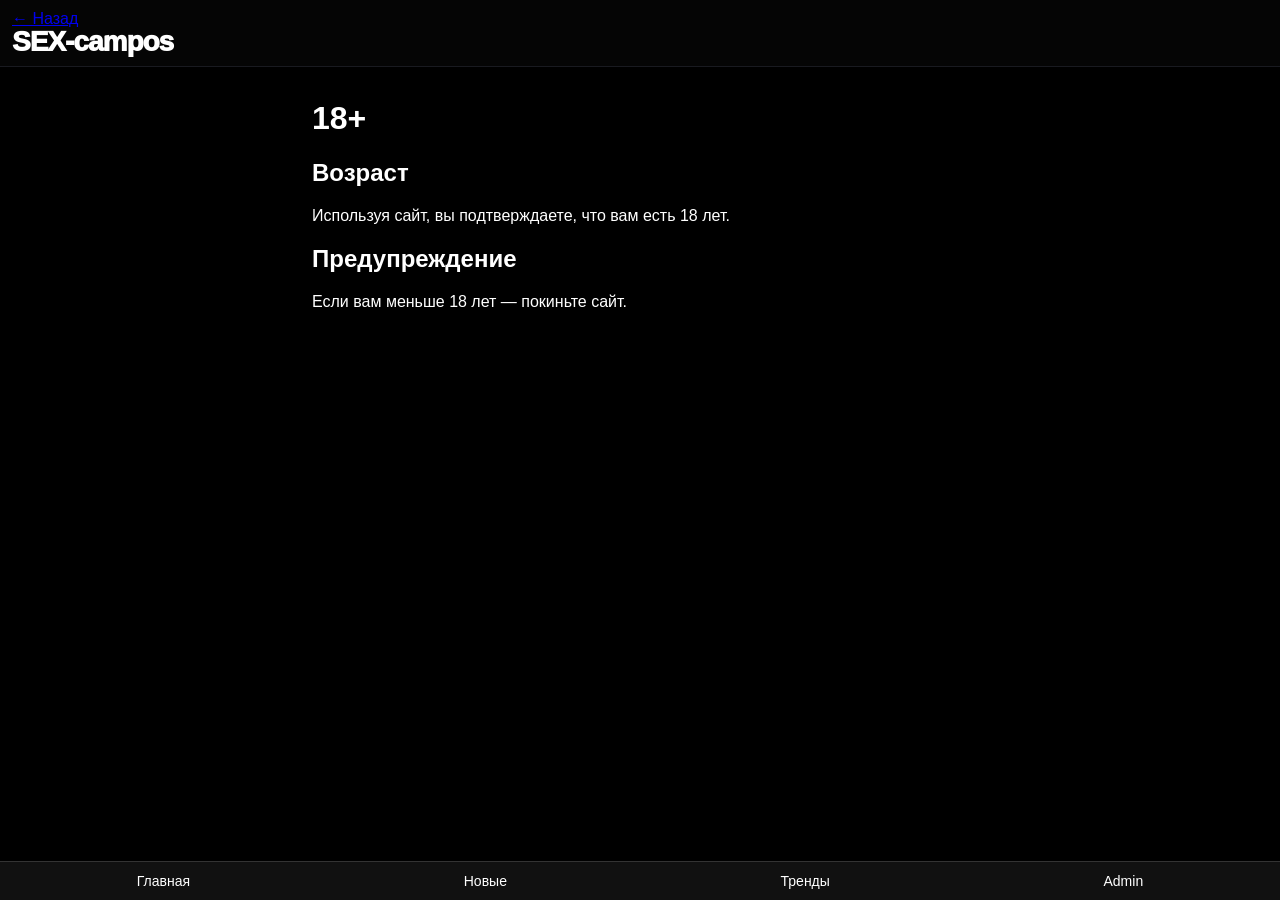
<file: 18.html>
<!DOCTYPE html>
<html lang="ru">
<head>
<meta charset="UTF-8" />
<meta name="viewport" content="width=device-width, initial-scale=1.0"/>
<title>18+ | SEX-campos</title>
<link rel="stylesheet" href="style.css"/>
</head>
<body>

<header class="topbar">
  <a class="back" href="index.html">← Назад</a>
  <div class="logo">SEX-campos</div>
</header>

<main class="legal-page">
<h1>18+</h1>

<div class="legal-box">
<h2>Возраст</h2>
<p>Используя сайт, вы подтверждаете, что вам есть 18 лет.</p>
</div>

<div class="legal-box">
<h2>Предупреждение</h2>
<p>Если вам меньше 18 лет — покиньте сайт.</p>
</div>

</main>

<div class="bottom-menu">
  <a href="index.html">Главная</a>
  <a href="category.html?name=новые">Новые</a>
  <a href="category.html?name=в тренде">Тренды</a>
  <a href="admin.html">Admin</a>
</div>

</body>
</html>
</file>
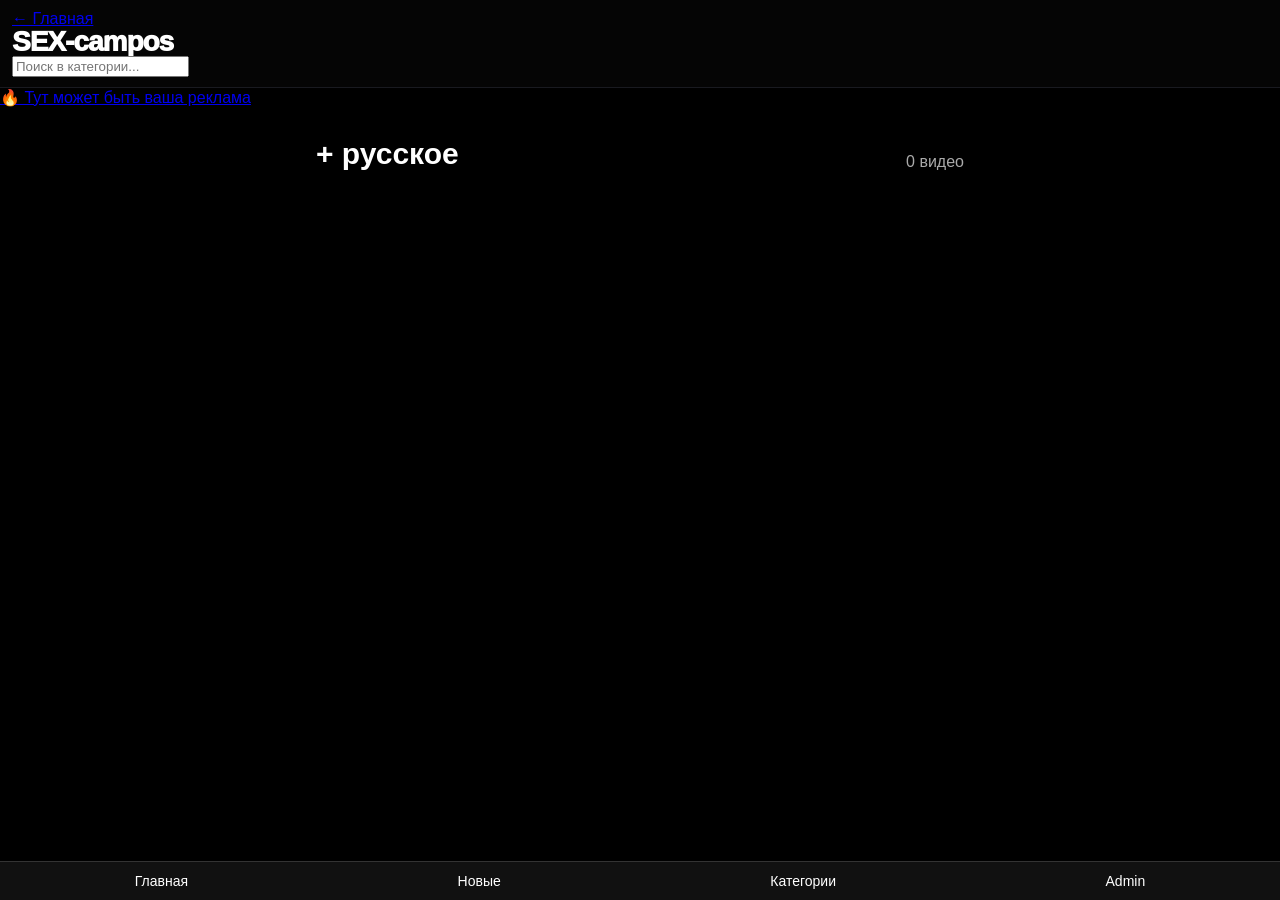
<file: category.html>
<!DOCTYPE html>
<html lang="ru">
<head>
  <meta charset="UTF-8" />
  <meta name="viewport" content="width=device-width, initial-scale=1.0"/>
  <title>Категория | SEX-campos</title>
  <link rel="stylesheet" href="style.css"/>
</head>
<body>

<header class="topbar">
  <a class="back" href="index.html">← Главная</a>
  <div class="logo">SEX-campos</div>

  <input id="searchInput" class="search" type="text" placeholder="Поиск в категории..." />
</header>


<div class="top-ad">
  <a href="https://t.me/sex_campos" target="_blank">
    🔥 Тут может быть ваша реклама
  </a>
</div>

<main>
  <div class="section-head">
    <h2 id="categoryTitle">Категория</h2>
    <span id="videoCount" class="count"></span>
  </div>

  <div class="grid" id="categoryGrid"></div>

  <button id="loadMoreBtn" class="load-more">Показать ещё</button>
</main>

<div class="bottom-menu">
  <a href="index.html">Главная</a>
  <a href="index.html">Новые</a>
  <a href="index.html">Категории</a>
  <a href="admin.html">Admin</a>
</div>

<script src="data.js"></script>
<script>
const savedVideos = JSON.parse(localStorage.getItem("my_videos") || "[]");
const allVideos = [...savedVideos, ...videos];

const params = new URLSearchParams(window.location.search);
const category = params.get("name") || "русское";

const title = document.getElementById("categoryTitle");
const grid = document.getElementById("categoryGrid");
const searchInput = document.getElementById("searchInput");
const loadMoreBtn = document.getElementById("loadMoreBtn");
const videoCount = document.getElementById("videoCount");

let visibleCount = 12;
const step = 12;

document.title = category + " | CampusHeat";
title.innerText = "+ " + category;

function getList() {
  const text = searchInput.value.toLowerCase().trim();

  return allVideos.filter(video => {
    const sameCategory = video.category === category || (video.tags || []).includes(category);

    const matchesSearch =
      video.title.toLowerCase().includes(text) ||
      video.category.toLowerCase().includes(text) ||
      (video.tags || []).join(" ").toLowerCase().includes(text);

    return sameCategory && matchesSearch;
  });
}

function render() {
  const list = getList();
  const visible = list.slice(0, visibleCount);

  videoCount.innerText = list.length + " видео";

  grid.innerHTML = visible.map((video, index) => {
    const adCard = index > 0 && index % 8 === 0 ? `
      <a href="https://t.me/sex_campos" target="_blank" class="ad-card">
        <div class="ad-card-inner">
          <div class="ad-title">🔥 Тут может быть ваша реклама</div>
          <div class="ad-text">Разместить рекламу на сайте</div>
          <div class="ad-button">Написать в Telegram</div>
        </div>
      </a>
    ` : "";

    return adCard + `
      <a href="video.html?id=${video.id}" class="card">
        <div class="thumb-wrap">
          <img class="thumb" src="${video.image}" loading="lazy" />
          ${video.premium ? '<span class="badge">Premium</span>' : ''}
          <span class="duration">${video.duration}</span>
        </div>
        <h3>${video.title}</h3>
        <div class="meta">
          <span>👁 ${video.views}</span>
          <span>◴ ${video.duration}</span>
          <span>🏷 ${video.category}</span>
        </div>
      </a>
    `;
  }).join("");

  loadMoreBtn.style.display = visible.length < list.length ? "block" : "none";
}

searchInput.addEventListener("input", () => {
  visibleCount = step;
  render();
});

loadMoreBtn.addEventListener("click", () => {
  visibleCount += step;
  render();
});

render();
</script>
</body>
</html>
</file>
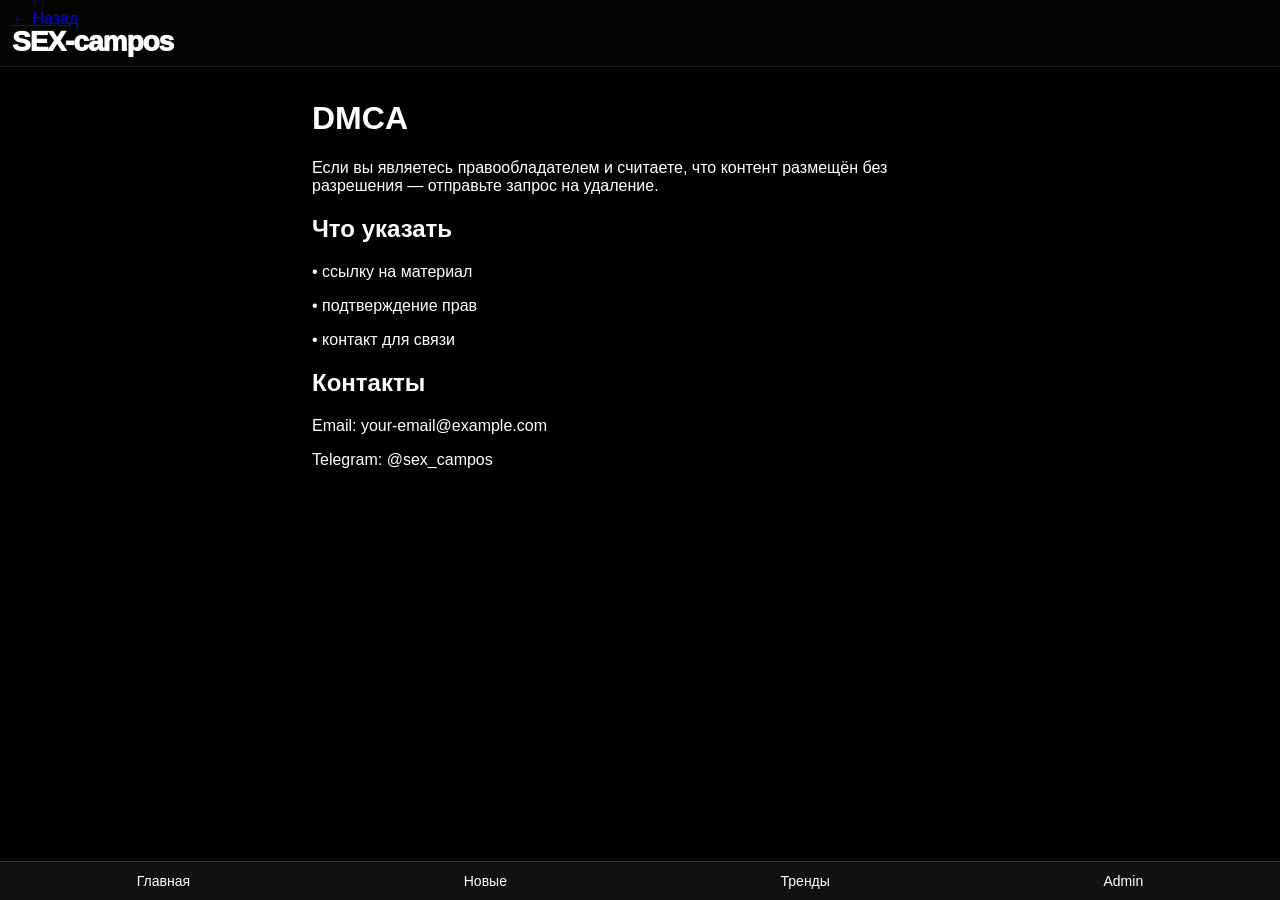
<file: dmca.html>
<!DOCTYPE html>
<html lang="ru">
<head>
<meta charset="UTF-8" />
<meta name="viewport" content="width=device-width, initial-scale=1.0"/>
<title>DMCA | CampusHeat</title>
<link rel="stylesheet" href="style.css"/>
</head>
<body>

<header class="topbar">
  <a class="back" href="index.html">← Назад</a>
  <div class="logo">SEX-campos</div>
</header>

<main class="legal-page">
<h1>DMCA</h1>

<p>Если вы являетесь правообладателем и считаете, что контент размещён без разрешения — отправьте запрос на удаление.</p>

<div class="legal-box">
<h2>Что указать</h2>
<p>• ссылку на материал</p>
<p>• подтверждение прав</p>
<p>• контакт для связи</p>
</div>

<div class="legal-box">
<h2>Контакты</h2>
<p>Email: your-email@example.com</p>
<p>Telegram: @sex_campos</p>
</div>

</main>

<div class="bottom-menu">
  <a href="index.html">Главная</a>
  <a href="category.html?name=новые">Новые</a>
  <a href="category.html?name=в тренде">Тренды</a>
  <a href="admin.html">Admin</a>
</div>

</body>
</html>
</file>
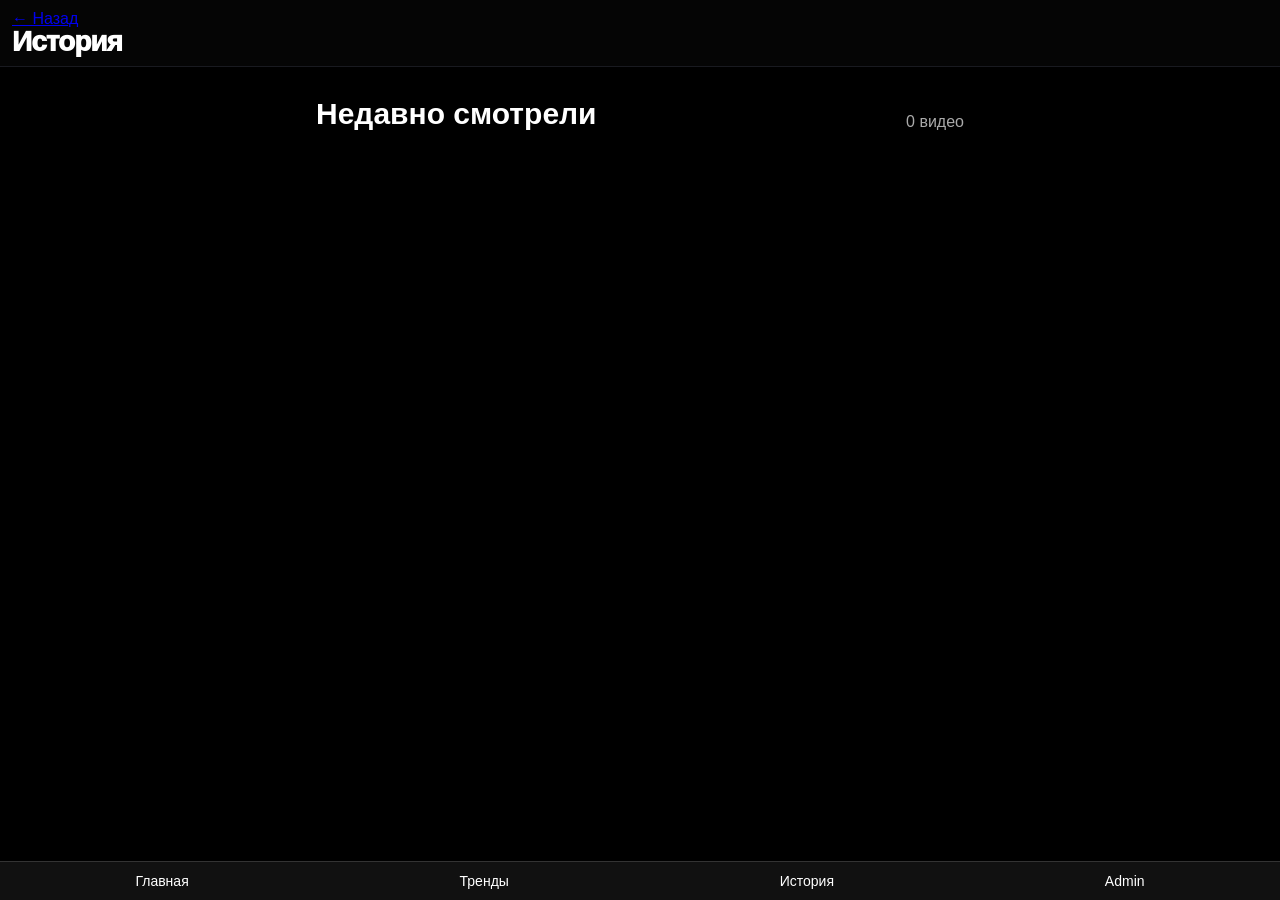
<file: history.html>
<!DOCTYPE html>
<html lang="ru">
<head>
  <meta charset="UTF-8" />
  <meta name="viewport" content="width=device-width, initial-scale=1.0"/>
  <title>История | SEX-campos</title>
  <link rel="stylesheet" href="style.css"/>
</head>
<body>

<header class="topbar">
  <a class="back" href="index.html">← Назад</a>
  <div class="logo">История</div>
</header>

<main>
  <div class="section-head">
    <h2>Недавно смотрели</h2>
    <span class="count" id="count"></span>
  </div>

  <div class="grid" id="historyGrid"></div>
</main>

<div class="bottom-menu">
  <a href="index.html">Главная</a>
  <a href="category.html?name=в тренде">Тренды</a>
  <a href="history.html">История</a>
  <a href="admin.html">Admin</a>
</div>

<script>
const history = JSON.parse(localStorage.getItem("watch_history") || "[]");
document.getElementById("count").innerText = history.length + " видео";

document.getElementById("historyGrid").innerHTML = history.map(v => `
  <a href="video.html?id=${v.id}" class="card">
    <div class="thumb-wrap">
      <img class="thumb" src="${v.image}" loading="lazy" />
    </div>
    <h3>${v.title}</h3>
    <div class="meta">
      <span>🏷 ${v.category}</span>
    </div>
  </a>
`).join("");
</script>
</body>
</html>
</file>
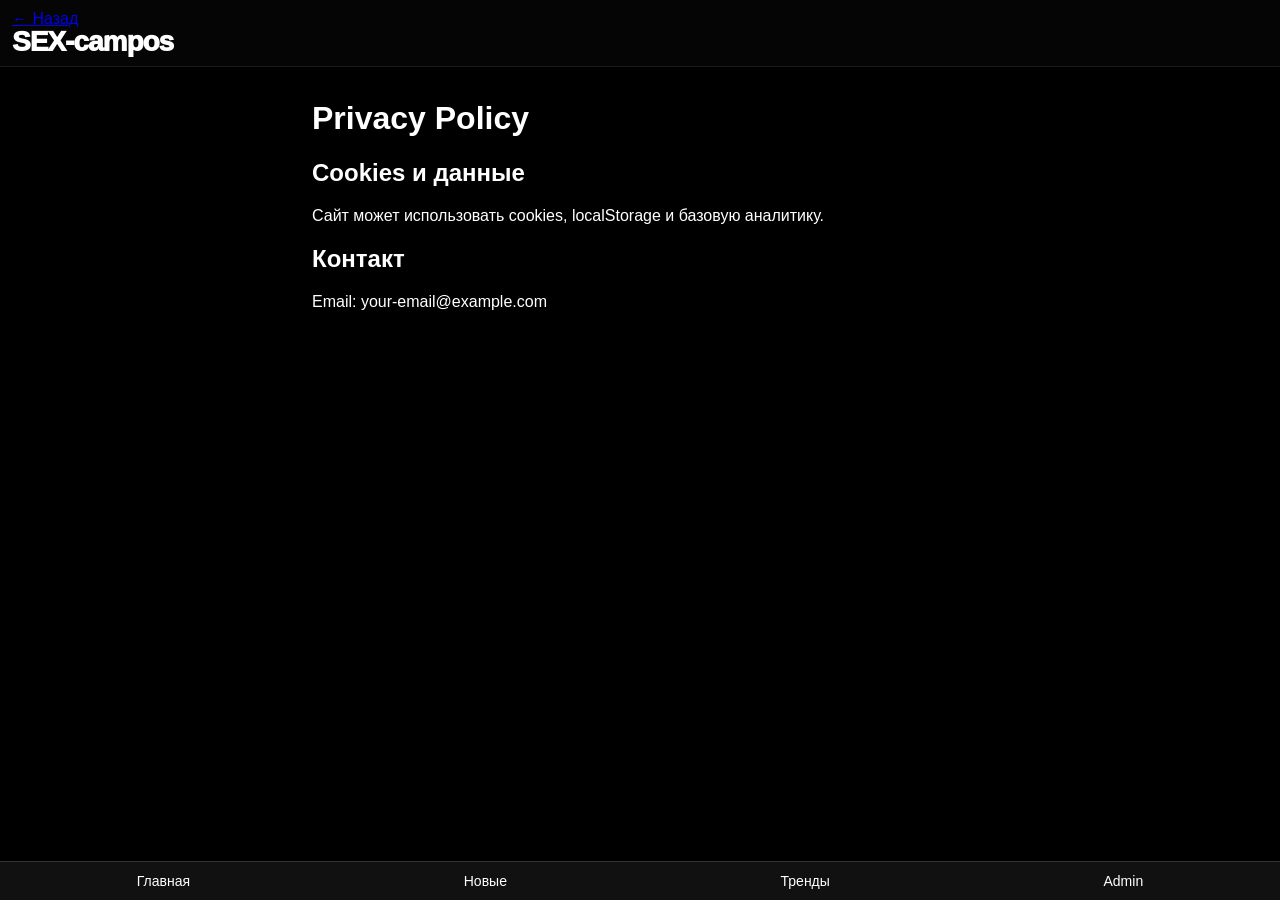
<file: privacy.html>
<!DOCTYPE html>
<html lang="ru">
<head>
<meta charset="UTF-8" />
<meta name="viewport" content="width=device-width, initial-scale=1.0"/>
<title>Privacy Policy | SEX-campos</title>
<link rel="stylesheet" href="style.css"/>
</head>
<body>

<header class="topbar">
  <a class="back" href="index.html">← Назад</a>
  <div class="logo">SEX-campos</div>
</header>

<main class="legal-page">
<h1>Privacy Policy</h1>

<div class="legal-box">
<h2>Cookies и данные</h2>
<p>Сайт может использовать cookies, localStorage и базовую аналитику.</p>
</div>

<div class="legal-box">
<h2>Контакт</h2>
<p>Email: your-email@example.com</p>
</div>

</main>

<div class="bottom-menu">
  <a href="index.html">Главная</a>
  <a href="category.html?name=новые">Новые</a>
  <a href="category.html?name=в тренде">Тренды</a>
  <a href="admin.html">Admin</a>
</div>

</body>
</html>
</file>
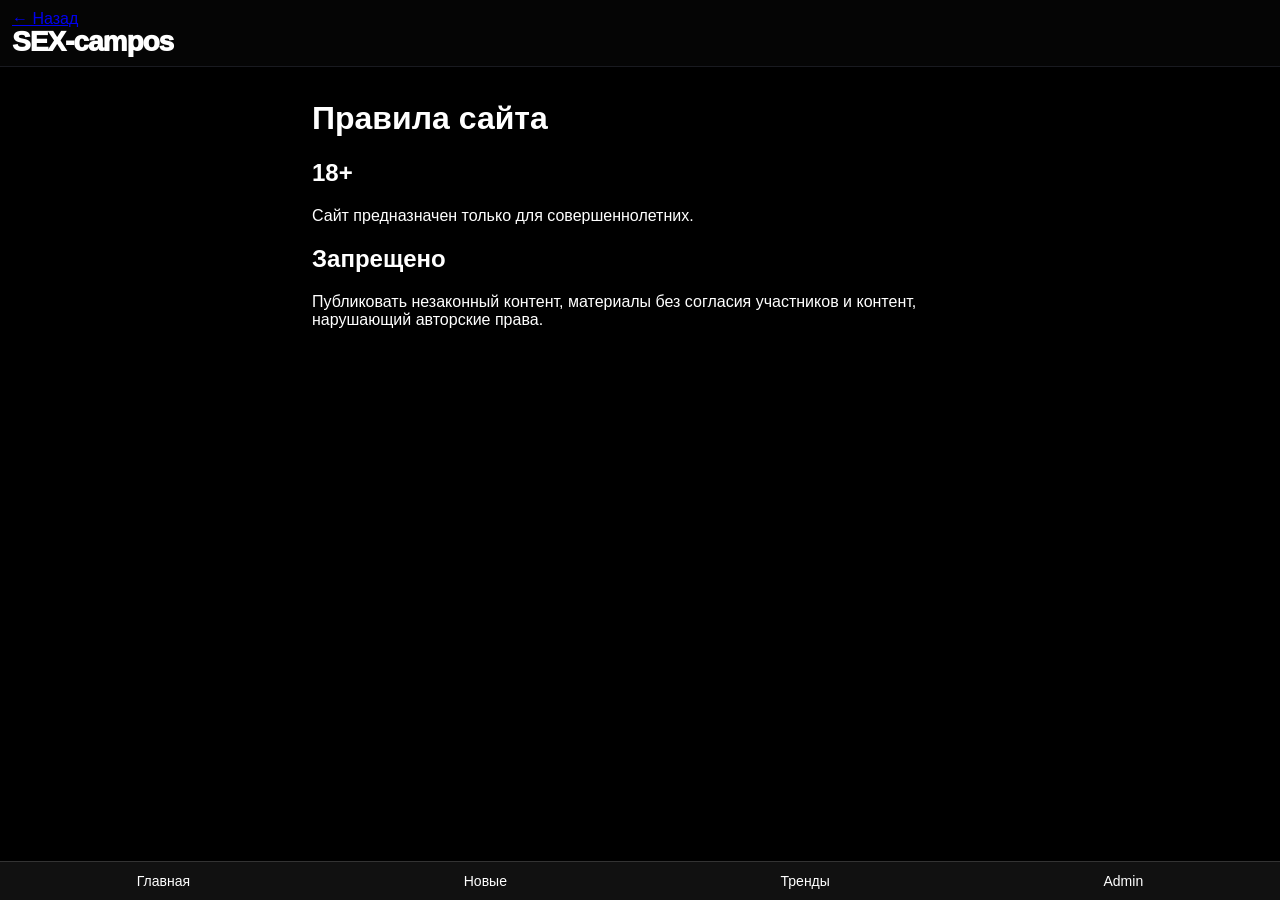
<file: terms.html>
<!DOCTYPE html>
<html lang="ru">
<head>
<meta charset="UTF-8" />
<meta name="viewport" content="width=device-width, initial-scale=1.0"/>
<title>Правила сайта | SEX-campos</title>
<link rel="stylesheet" href="style.css"/>
</head>
<body>

<header class="topbar">
  <a class="back" href="index.html">← Назад</a>
  <div class="logo">SEX-campos</div>
</header>

<main class="legal-page">
<h1>Правила сайта</h1>

<div class="legal-box">
<h2>18+</h2>
<p>Сайт предназначен только для совершеннолетних.</p>
</div>

<div class="legal-box">
<h2>Запрещено</h2>
<p>Публиковать незаконный контент, материалы без согласия участников и контент, нарушающий авторские права.</p>
</div>

</main>

<div class="bottom-menu">
  <a href="index.html">Главная</a>
  <a href="category.html?name=новые">Новые</a>
  <a href="category.html?name=в тренде">Тренды</a>
  <a href="admin.html">Admin</a>
</div>

</body>
</html>
</file>
<file: style.css>
*{box-sizing:border-box}
body{background:#000;color:#fff;margin:0;font-family:Arial,Helvetica,sans-serif;overflow-x:hidden}
.topbar{background:#050505;border-bottom:1px solid #191a20;padding:10px 12px;position:sticky;top:0;z-index:50}
.brand{display:flex;align-items:center;gap:10px;margin-bottom:10px}
.site-logo{width:44px;height:44px;border-radius:12px;object-fit:cover}
.logo{font-size:28px;font-weight:950;line-height:1;letter-spacing:-1px}
.logo-sex{color:#e73762}
.logo-dash,.logo-campos{color:#fff}
.brand-sub{color:#a7a7ad;font-size:12px;margin-top:3px}
.main-search{width:100%;height:46px;border-radius:15px;background:#111;border:1px solid #30303a;color:#fff;padding:0 14px;font-size:16px;margin-bottom:8px}
.menu-btn{width:100%;height:40px;background:#18191f;border:1px solid #30303a;color:#fff;border-radius:12px;font-weight:900;margin-bottom:8px}
.tag-menu{display:none;max-height:230px;overflow:auto;border:1px solid #20222b;border-radius:14px;background:#070707;padding:10px;margin-bottom:8px}
.tag-menu.show{display:block}
.tag-menu-title{font-size:13px;color:#aaa;margin-bottom:8px}
.category-scroll,#categoryList{display:flex;gap:8px;flex-wrap:wrap}
.category-btn{background:#050505;border:1px solid #252834;color:#fff;border-radius:10px;padding:8px 10px;font-weight:800;white-space:nowrap}
.category-btn.active{background:#e73762;border-color:#e73762}
.top-sort{display:flex;gap:8px;overflow:auto}
.top-sort button{flex:1;background:#101116;border:1px solid #272a35;color:#fff;border-radius:12px;padding:10px;font-weight:900}
main{padding:12px 12px 76px;max-width:680px;margin:0 auto}
.hero-ad{display:block;text-decoration:none;color:#fff;background:linear-gradient(135deg,#e73762,#7a1630);border-radius:18px;padding:18px;margin-bottom:10px;border:1px solid rgba(255,255,255,.12)}
.hero-ad b{display:block;font-size:22px;margin-bottom:6px}
.hero-ad span{color:#ffe2ea}
.daily-small{display:flex;flex-direction:column;gap:3px;background:#101116;border:1px solid #262936;border-radius:13px;padding:11px 13px;margin-bottom:10px}
.daily-small b{font-size:15px}
.daily-small span{font-size:13px;color:#b8b8c0}
.seo-text{background:#08080a;border:1px solid #20222b;border-radius:15px;padding:14px;margin-bottom:14px}
.seo-text h1{font-size:20px;margin:0 0 8px}
.seo-text p{font-size:13px;color:#c7c7ce;line-height:1.45;margin:0}
.section-head{display:flex;justify-content:space-between;align-items:end;margin:18px 4px 10px}
.section-head h2{font-size:30px;margin:0}
.section-head span{color:#aaa}
.grid{display:grid;grid-template-columns:1fr;gap:14px}
.card,.video-card{display:block;background:#0b0b0e;border:1px solid #242633;border-radius:15px;overflow:hidden;color:#fff;text-decoration:none}
.thumb-wrap{position:relative;aspect-ratio:16/9;background:#111;overflow:hidden}
.thumb{width:100%;height:100%;object-fit:cover;display:block;transition:.18s}
.hover-preview{position:absolute;inset:0;width:100%;height:100%;object-fit:cover;opacity:0;transition:.18s;background:#000}
.duration,.badge,.trend-badge{position:absolute;z-index:4}
.duration{right:8px;bottom:8px;background:rgba(0,0,0,.75);padding:4px 7px;border-radius:7px;font-size:12px}
.badge{left:8px;top:8px;background:#e73762;padding:5px 8px;border-radius:999px;font-weight:800;font-size:12px}
.card h3,.video-card h3{font-size:19px;line-height:1.2;margin:0;padding:12px 12px 8px;text-align:left}
.meta{display:flex;gap:10px;flex-wrap:wrap;color:#bbb;font-size:13px;padding:0 12px 12px}
.load-more{width:100%;border:0;background:#e73762;color:#fff;border-radius:15px;padding:15px;font-weight:900;margin:16px 0}
.empty-state{background:#111;border:1px solid #333;border-radius:16px;padding:20px;color:#ddd}
.bottom-menu{position:fixed;left:0;right:0;bottom:0;background:#111;border-top:1px solid #333;display:flex;justify-content:space-around;z-index:70;padding:11px 0}
.bottom-menu a{color:#fff;text-decoration:none;font-size:14px}
.age-gate{position:fixed;inset:0;background:#000;z-index:999;display:flex;align-items:center;justify-content:center;text-align:center;padding:20px}
.age-box h1{font-size:52px;margin:0 0 20px}
.age-box p{font-size:22px;line-height:1.35}
.age-box button{background:#e73762;color:#fff;border:0;border-radius:16px;padding:16px 32px;font-size:18px;font-weight:900}

.admin-body{background:#000;color:#fff}
.admin-header{padding:14px;border-bottom:1px solid #222;background:#050505;position:sticky;top:0;z-index:20}
.admin-header a{color:#b065ff;font-size:16px}
.admin-logo{font-size:30px;font-weight:950;margin-top:6px}
.admin-main{padding:14px;max-width:720px;margin:0 auto 80px}
.admin-panel{background:#09090b;border:1px solid #242633;border-radius:18px;padding:14px;margin-bottom:14px}
.admin-panel h1,.admin-panel h2{margin:0 0 10px;font-size:28px}
.admin-panel p{color:#d2d2d8;line-height:1.45}
.admin-panel label{display:block;font-weight:800;margin:10px 0 6px}
.admin-input{width:100%;background:#121217;border:1px solid #30303a;color:#fff;border-radius:12px;padding:13px;font-size:16px}
.admin-textarea{min-height:88px}
.admin-actions{display:grid;grid-template-columns:1fr 1fr;gap:8px;margin-top:8px}
.admin-actions button,.admin-save,.admin-secondary{border:0;border-radius:13px;padding:13px;font-weight:900;color:#fff;background:#e73762;width:100%;margin-top:10px}
.admin-secondary{background:#23242b}
.admin-preview{display:grid;grid-template-columns:1fr 1fr;gap:10px;margin:12px 0}
.admin-preview video,.admin-preview img{width:100%;aspect-ratio:16/9;object-fit:cover;background:#111;border:1px solid #333;border-radius:12px}
.admin-check{display:flex!important;gap:8px;align-items:center}
.link-warning{display:none;background:#3a0712;border:1px solid #e73762;border-radius:12px;padding:10px;margin-top:10px;color:#fff}
.link-warning.show{display:block}
.seen-link{border-color:#e73762!important;background:#300711!important}
.admin-stats{color:#aaa;margin-bottom:10px}
.admin-grid{display:grid;gap:10px}
.admin-video-card{display:grid;grid-template-columns:84px 1fr;gap:10px;background:#111;border:1px solid #2b2d38;border-radius:14px;padding:10px;align-items:center}
.admin-video-card img{width:84px;aspect-ratio:16/9;object-fit:cover;border-radius:10px}
.admin-video-card b{display:block;font-size:14px}
.admin-video-card span{font-size:12px;color:#aaa}
.admin-video-card button{grid-column:1/-1;border:0;border-radius:10px;padding:10px;background:#222;color:#fff;font-weight:800}
.admin-video-card button.danger{background:#35111b;color:#fff}
@media(min-width:720px){.grid{grid-template-columns:repeat(2,1fr)}}
</file>
